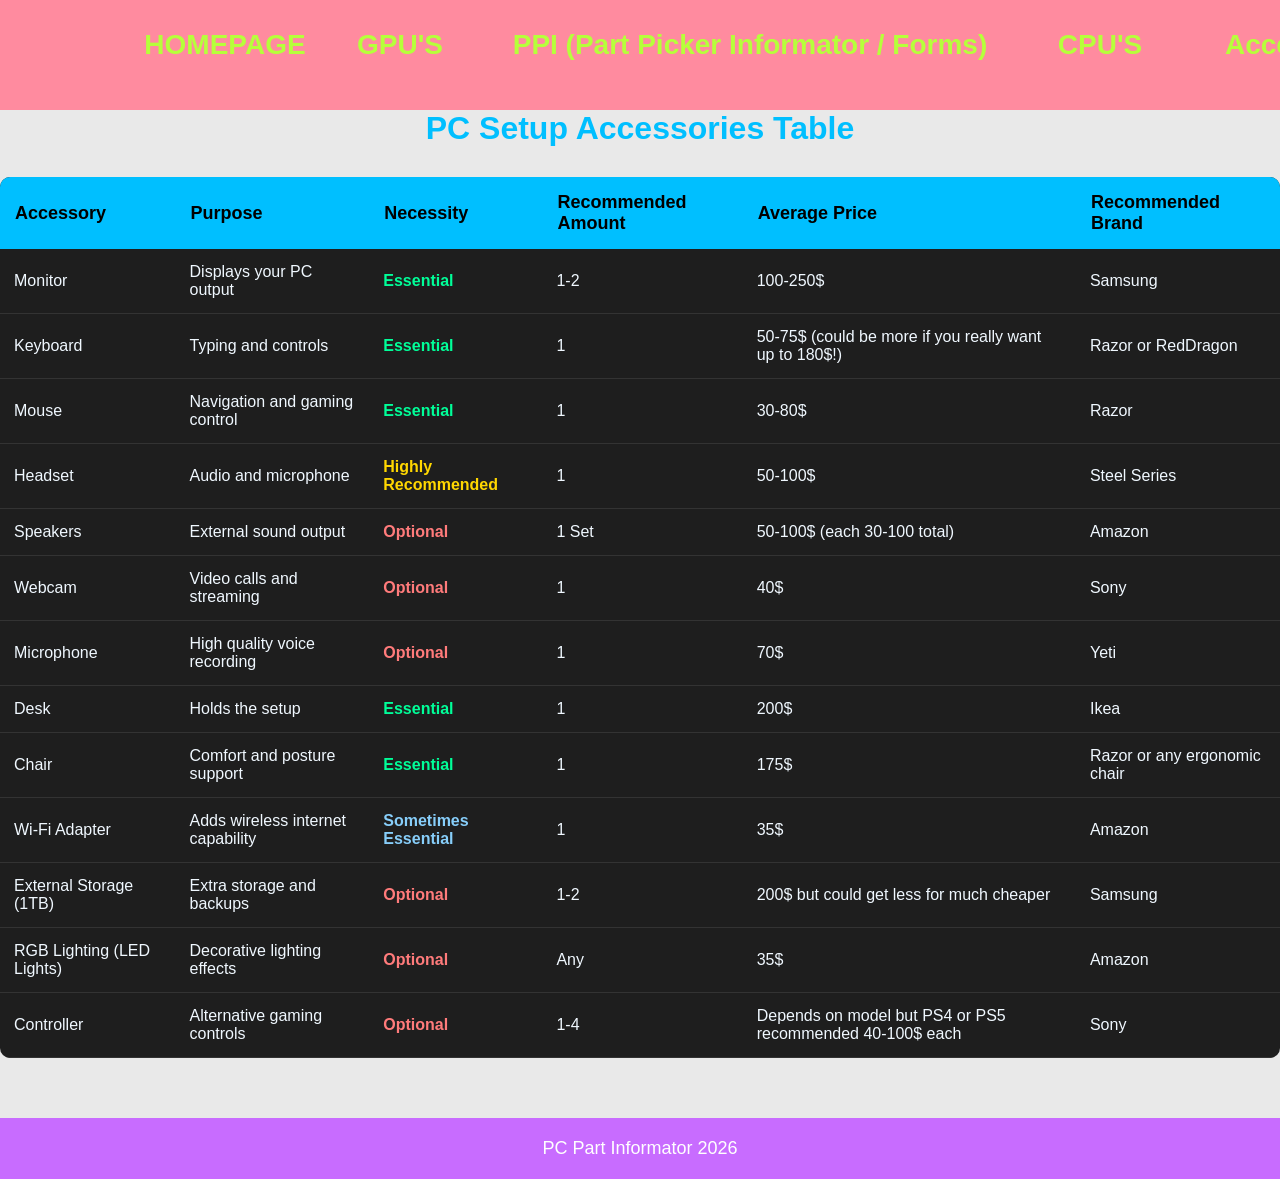
<file: accesiors.html>
<!DOCTYPE html>
<html>

<meta charset="UTF-8" />
<meta name="viewport" content="width=device-width, initial-scale=1.0" />

<title>PC Accessories Table</title>

<style>
</style>

<title>PC Part Informator Form</title>
<link rel="stylesheet" href="style5.css">

<body>

    <header>
        <nav>
            <p class="homepage"><a href="index.html">HOMEPAGE</a></p>
            <p class="gpus"><a href="GPU'S.html">GPU'S</a></p>
            <p class="cpus"><a href="CPU'S.html">CPU'S</a></p>
            <p class="forms"><a href="form.html"><b>PPI (Part Picker Informator / Forms)</b></a></p>
            <p class="Accesries"><a href="accesiors.html">Accessories</a></p>
        </nav>
    </header>
    </head>



    <h1>PC Setup Accessories Table</h1>

    <table>
        <tr>
            <th>Accessory</th>
            <th>Purpose</th>
            <th>Necessity</th>
            <th>Recommended Amount</th>
            <th>Average Price</th>
            <th>Recommended Brand</th>
        </tr>

        <tr>
            <td>Monitor</td>
            <td>Displays your PC output</td>
            <td class="essential">Essential</td>
            <td>1-2</td>
            <td>100-250$</td>
            <td>Samsung</td>
        </tr>

        <tr>
            <td>Keyboard</td>
            <td>Typing and controls</td>
            <td class="essential">Essential</td>
            <td>1</td>
            <td>50-75$ (could be more if you really want up to 180$!)</td>
            <td>Razor or RedDragon</td>
            
        </tr>

        <tr>
            <td>Mouse</td>
            <td>Navigation and gaming control</td>
            <td class="essential">Essential</td>
            <td>1</td>
            <td>30-80$</td>
            <td>Razor</td>
        </tr>

        <tr>
            <td>Headset</td>
            <td>Audio and microphone</td>
            <td class="recommended">Highly Recommended</td>
            <td>1</td>
            <td>50-100$</td>
            <td>Steel Series</td>
        </tr>

        <tr>
            <td>Speakers</td>
            <td>External sound output</td>
            <td class="optional">Optional</td>
            <td>1 Set</td>
            <td>50-100$ (each 30-100 total)</td>
            <td>Amazon</td>
        </tr>

        <tr>
            <td>Webcam</td>
            <td>Video calls and streaming</td>
            <td class="optional">Optional</td>
            <td>1</td>
            <td>40$</td>
            <td>Sony</td>
        </tr>

        <tr>
            <td>Microphone</td>
            <td>High quality voice recording</td>
            <td class="optional">Optional</td>
            <td>1</td>
            <td>70$</td>
            <td>Yeti</td>
        </tr>

        <tr>
            <td>Desk</td>
            <td>Holds the setup</td>
            <td class="essential">Essential</td>
            <td>1</td>
            <td>200$</td>
            <td>Ikea</td>
        </tr>

        <tr>
            <td>Chair</td>
            <td>Comfort and posture support</td>
            <td class="essential">Essential</td>
            <td>1</td>
            <td>175$</td>
            <td>Razor or any ergonomic chair</td>
        </tr>

        <tr>
            <td>Wi-Fi Adapter</td>
            <td>Adds wireless internet capability</td>
            <td class="sometimes">Sometimes Essential</td>
            <td>1</td>
            <td>35$</td>
            <td>Amazon</td>
        </tr>

        <tr>
            <td>External Storage (1TB)</td>
            <td>Extra storage and backups</td>
            <td class="optional">Optional</td>
            <td>1-2</td>
            <td>200$ but could get less for much cheaper</td>
            <td>Samsung</td>
        </tr>

        <tr>
            <td>RGB Lighting (LED Lights)</td>
            <td>Decorative lighting effects</td>
            <td class="optional">Optional</td>
            <td>Any</td>
            <td>35$</td>
            <td>Amazon</td>
        </tr>

        <tr>
            <td>Controller</td>
            <td>Alternative gaming controls</td>
            <td class="optional">Optional</td>
            <td>1-4</td>
            <td>Depends on model but PS4 or PS5 recommended 40-100$ each</td>
            <td>Sony</td>
        </tr>

    </table>
</body>

</html>

<footer>
    PC Part Informator 2026
</footer>

</body>

</html>
</file>
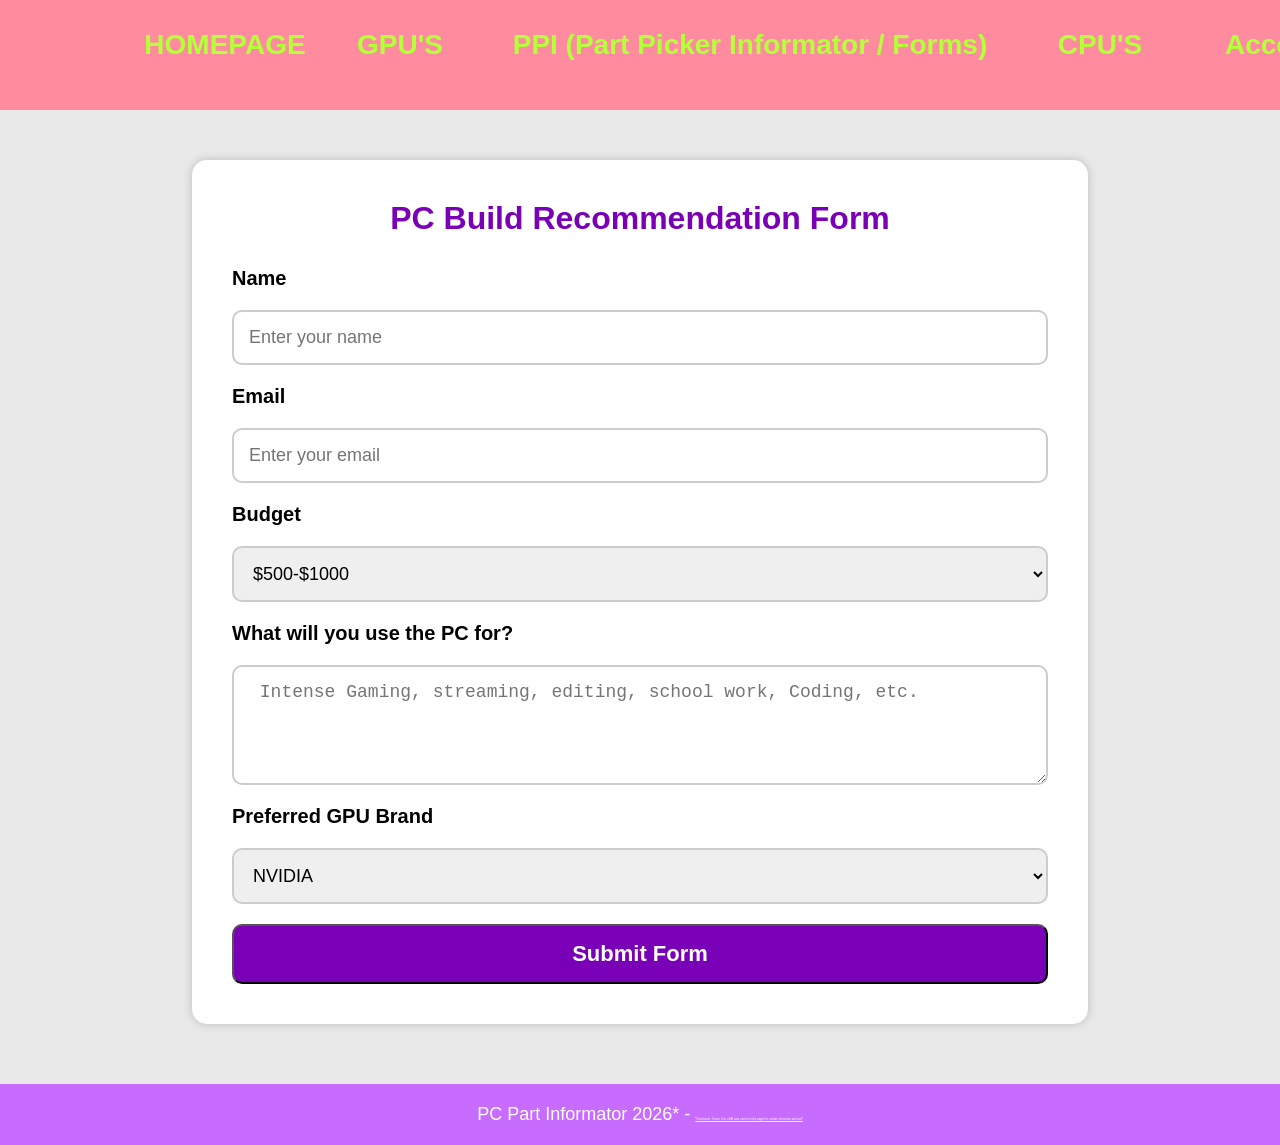
<file: form.html>
<!DOCTYPE html>
<html>
<head>
    
    <title>PC Part Informator Form</title>
    <link rel="stylesheet" href="style3.css">

    <style>
        </style>

</head>
<body>

   <header>
        <nav>
            <p class="homepage"><a href="index.html">HOMEPAGE</a></p>
            <p class="gpus"><a href="GPU'S.html">GPU'S</a></p>
            <p class="cpus"><a href="CPU'S.html">CPU'S</a></p>
            <p class="forms"><a href="form.html"><b>PPI (Part Picker Informator / Forms)</b></a></p>
            <p class="Accesries"><a href="accesiors.html">Accessories</a></p>
        </nav>
    </header>
    <div class="Formthing">

        <h1>PC Build Recommendation Form</h1>

        <form>

            <label>Name</label>
            <input type="text" placeholder="Enter your name">

            <label>Email</label>
            <input type="email" placeholder="Enter your email">

            <label>Budget</label>
            <select>
                <option>$500-$1000</option>
                <option>$1000-$1500</option>
                <option>$1500-$2000</option>
                <option>$2000+</option>
            </select>

            <label>What will you use the PC for?</label>
            <textarea placeholder=" Intense Gaming, streaming, editing, school work, Coding, etc."></textarea>

            <label>Preferred GPU Brand</label>
            <select>
                <option>NVIDIA</option>
                <option>AMD</option>
                <option>Intel</option>
            </select>

            <button type="submit">Submit Form</button>

        </form>

    </div>

<footer>
    PC Part Informator  2026* -  <u> *Disclaimer :Some Use of AI was used on this page for certain elements and aid*
</footer></u>

</body>
</html>
</file>
<file: style5.css>
* {
     margin: 0;
     padding: 0;
     box-sizing: border-box;
 }

 body {
     font-family: Arial, Helvetica, sans-serif;
     background-color: #e9e9e9;
     color: aliceblue;
 } 
 
 .gpus {
     top: 25px;
     position: absolute;
     left: 300px;
     height: 100px;
     width: 200px;
     font-size: 32px;
     text-align: center;
     color: greenyellow;
 }

 .homepage {
     position: absolute;
     left: -25px;
     top: 25px;
     height: 100px;
     width: 500px;
     font-size: 32px;
     text-align: center;
     color: greenyellow;
 }

 .cpus {
     position: absolute;
     left: 1000px;
     top: 25px;
     height: 20px;
     width: 200px;
     font-size: 32px;
     text-align: center;
     color: greenyellow;
 }

 .forms {
     position: absolute;
     left: 450px;
     top: 25px;
     height: 100px;
     width: 600px;
     font-size: 32px;
     text-align: center;
     color: greenyellow;
 }

 .Accesries {
     position: absolute;
     left: 1200px;
     height: 100px;
     top: 25px;
     width: 200px;
     font-size: 32px;
     text-align: center;
     color: greenyellow;
 }
 header {
     background-color: rgb(255, 139, 159);
     display: flex;
     align-items: center;
     height: 110px;
 }

 header a {
     /*text decorataion removes the underline form the textz*/
     text-decoration: none;
     color: #b6ff3b;
     font-size: 28px;
     /* font weight is basicaly the. thickness of the font and how bold it appears*/
     font-weight: bolder;
     padding: 15px 25px;
     /* this prevents resizing so it doesent overlap */
     box-sizing: border-box;
 }

 header a:hover {
     background-color: white;
     color: purple;
     border-radius: 10px;
     border-color: black;
 }
  footer{
    margin-top:60px;
    background:#c86cff;
    color:white;
    text-align:center;
    padding:20px;
    font-size:18px;
}
u{
    font-size: 3px;
}


    h1{
        text-align:center;
        margin-bottom:30px;
        color:#00bfff;
    }

    table{
        width:100%;
        border-collapse:collapse;
        background:#1e1e1e;
        border-radius:10px;
        overflow:hidden;
    }

    th{
        background:#00bfff;
        color:black;
        padding:15px;
        text-align:left;
        font-size:18px;
    }

    td{
        padding:14px;
        border-bottom:1px solid #333;
    }

    tr:hover{
        background:#2a2a2a;
        transition:0.3s;
    }

    .essential{
        color:#00ff99;
        font-weight:bold;
    }

    .recommended{
        color:#ffd700;
        font-weight:bold;
    }

    .optional{
        color:#ff7b7b;
        font-weight:bold;
    }

    .sometimes{
        color:#87cefa;
        font-weight:bold;
    }
</file>
<file: style3.css>
* {
     margin: 0;
     padding: 0;
     box-sizing: border-box;
 }

 body {
     font-family: Arial, Helvetica, sans-serif;
     background-color: #e9e9e9;
 }

 header {
     background-color: rgb(255, 139, 159);
     display: flex;
     align-items: center;
     height: 110px;
 }

 header a {
     /*text decorataion removes the underline form the textz*/
     text-decoration: none;
     color: #b6ff3b;
     font-size: 28px;
     /* font weight is basicaly the. thickness of the font and how bold it appears*/
     font-weight: bolder;
     padding: 15px 25px;
     /* this prevents resizing so it doesent overlap */
     box-sizing: border-box;
 }

 header a:hover {
     background-color: white;
     color: purple;
     border-radius: 10px;
     border-color: black;
 }


 .Formthing {
     width: 70%;
     margin: 50px auto;
     background-color: white;
     padding: 40px;
     border-radius: 15px;
     box-shadow: 0px 0px 10px rgba(0, 0, 0, 0.2);
 }

 .Formthing h1 {
     text-align: center;
     margin-bottom: 30px;
     color: #7a00b8;
 }

 form {
     display: flex;
     flex-direction: column;
     gap: 20px;
 }

 label {
     font-size: 20px;
     font-weight: bold;
 }

 input,
 select,
 textarea {
     padding: 15px;
     font-size: 18px;
     border: 2px solid #ccc;
     border-radius: 10px;
 }

 textarea {
     height: 120px;
 }

 button {
     padding: 15px;
     font-size: 22px;
     font-weight: bold;
     border-radius: 10px;
     background-color: #7a00b8;
     color: white;
 }

 button:hover {
     background-color: #a100ff;
 }

 .gpus {
     top: 25px;
     position: absolute;
     left: 300px;
     height: 100px;
     width: 200px;
     font-size: 32px;
     text-align: center;
     color: greenyellow;
 }

 .homepage {
     position: absolute;
     left: -25px;
     top: 25px;
     height: 100px;
     width: 500px;
     font-size: 32px;
     text-align: center;
     color: greenyellow;
 }

 .cpus {
     position: absolute;
     left: 1000px;
     top: 25px;
     height: 20px;
     width: 200px;
     font-size: 32px;
     text-align: center;
     color: greenyellow;
 }

 .forms {
     position: absolute;
     left: 450px;
     top: 25px;
     height: 100px;
     width: 600px;
     font-size: 32px;
     text-align: center;
     color: greenyellow;
 }

 .Accesries {
     position: absolute;
     left: 1200px;
     height: 100px;
     top: 25px;
     width: 200px;
     font-size: 32px;
     text-align: center;
     color: greenyellow;
 }
 footer{
    margin-top:60px;
    background:#c86cff;
    color:white;
    text-align:center;
    padding:20px;
    font-size:18px;
}
u{
    font-size: 3px;
}
</file>
